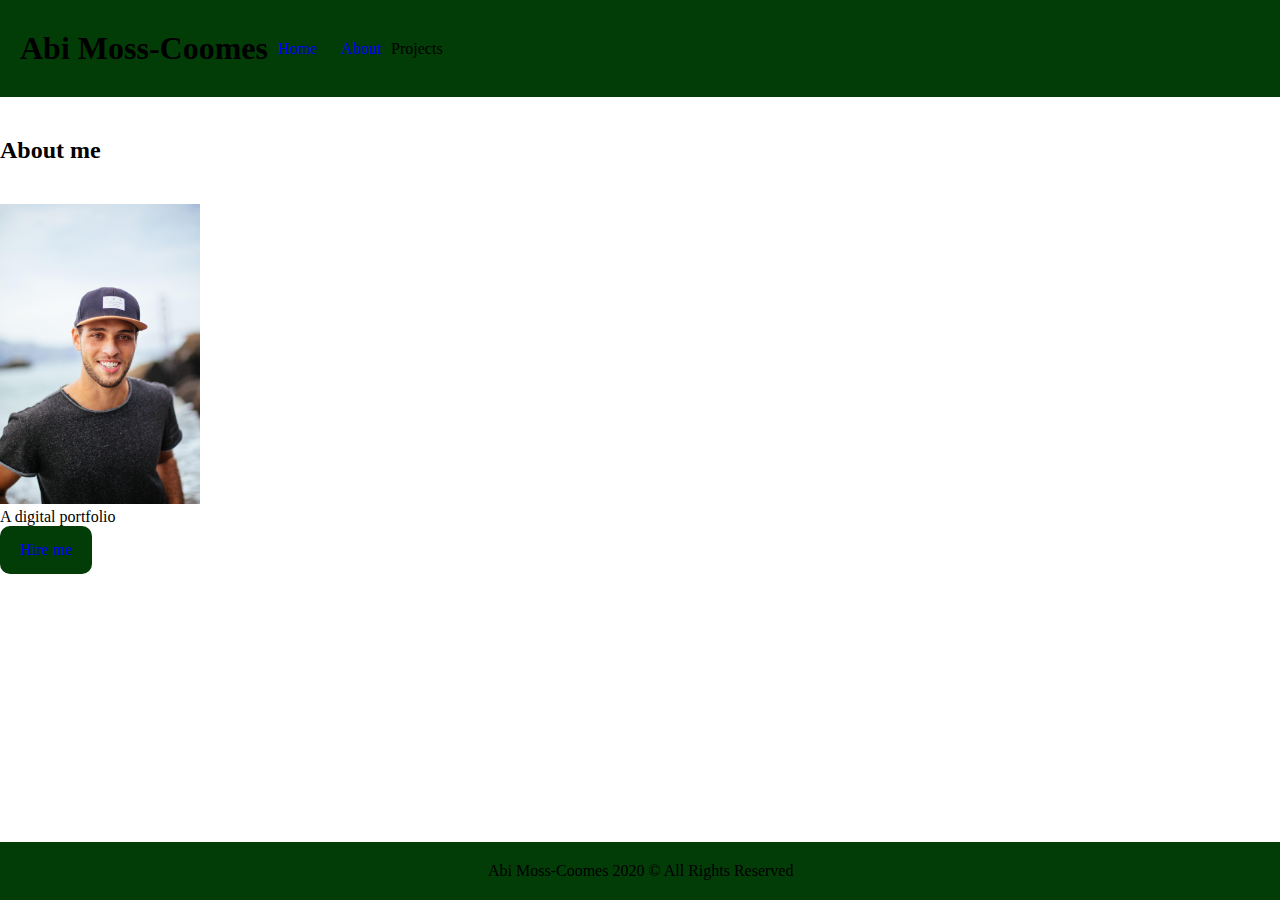
<file: Index.html>
<!DOCTYPE html>
<html lang="en">

<head>
    <meta charset="UTF-8">
    <meta name="viewport" content="width=device-width, initial-scale=1.0">
    <title>Digital Portfolio</title>
    <link rel="stylesheet" href="css/Style.css">
</head>

<body>
    <div class="navbar">
        <h1>Abi Moss-Coomes</h1>
        <ul>
            <li><a href="Index.html">Home</a></li>
            <li><a href="About.html">About</a></li>
            <div class="dropdown">
                <li class="dropdownButton">Projects</li>
                <div class="dropdownContent">
                    <a href="#">Project 1</a>
                    <a href="#">Project 2</a>
                    <a href="#">Project 3</a>
                </div>
            </div>
        </ul>
    </div>

    <div class="container">
        <h2 class="title">About me</h2>
        <div class="image-container">
            <img src="profile.jpg" alt="profile picture">
        </div>
    </div>
    
    <div class="about-me">
        <p>A digital portfolio</p>
        <a href="#" class="button">Hire me</a>  
    </div>
    
    <div class="footer">
        Abi Moss-Coomes 2020 &copy; All Rights Reserved
    </div>
    <script src="index.js"></script>

</body>

</html>
</file>
<file: css/Style.css>
* {
margin: 0;
padding: 0;

}

.navbar {
    background-color: rgb(2, 61, 7);
    display: flex;
    justify-content: left;
    align-items: center;
    padding: 30px 20px;
}

.navbar ul li {
    list-style-type: none;
    display: inline-block;
}

.navbar li a {
text-decoration: none;
padding: 15px 10px;
}

.dropdown{
    float: right;
    overflow: hidden;
}

.dropdown .dropdownButton {
    border: none;
    outline: none;
    background-color: inherit;
    font-family: inherit;
    font-size: 16px;
}

.dropdownContent {
    display:none;
    position: absolute;
    background-color: rgb(2, 61, 7);
    min-width: 100px;
    z-index: 1;
    
}

.dropdownContent a{
    float: none;
    color: black;
    padding: 10px 15px;
    text-decoration:none;
    display:block;
    text-align:left;
}

.dropdownContent a:hover {
    background-color: rgb(252, 251, 250);
    color: rgb(2, 61, 7);
}

.dropdown:hover .dropdownContent{
    display: block;
}
.container {
    text-align: left;
    display: flex;
    justify-content: left;
    flex-wrap: wrap;
}

.title{
    width: 100%;
    margin-top: 40px;
    margin-bottom: 40px;
}

.image-container {
    width: 31.33%;
}

.image-container img {
    width: 200px;
}

.button{
    text-decoration: none;
    padding: 15px 20px;
    background-color: rgb(2, 61, 7);
    border-radius: 10px;
    display: inline-block;
}

.column{
    float: left;
    width: 31.33%;
    padding: 15px;
}

.row::after {
    content:"";
    display: table;
    clear: both;
}

@media screen and (max-width: 550px){
    .column{
        width: 100%
    }
}

input[type=text]{
    width: 47%;
    padding: 13px 20px;
    margin: 8px 0;
    box-sizing: border-box;
    border: 2px solid rgb(2, 61, 7);
    outline: none; 

}

.footer {
    text-align: center;
    background-color: rgb(2, 61, 7);
    color: black;
    padding: 20px 50px;
    position: absolute;
    bottom: 0;
    width: 92.3%;
}
</file>
